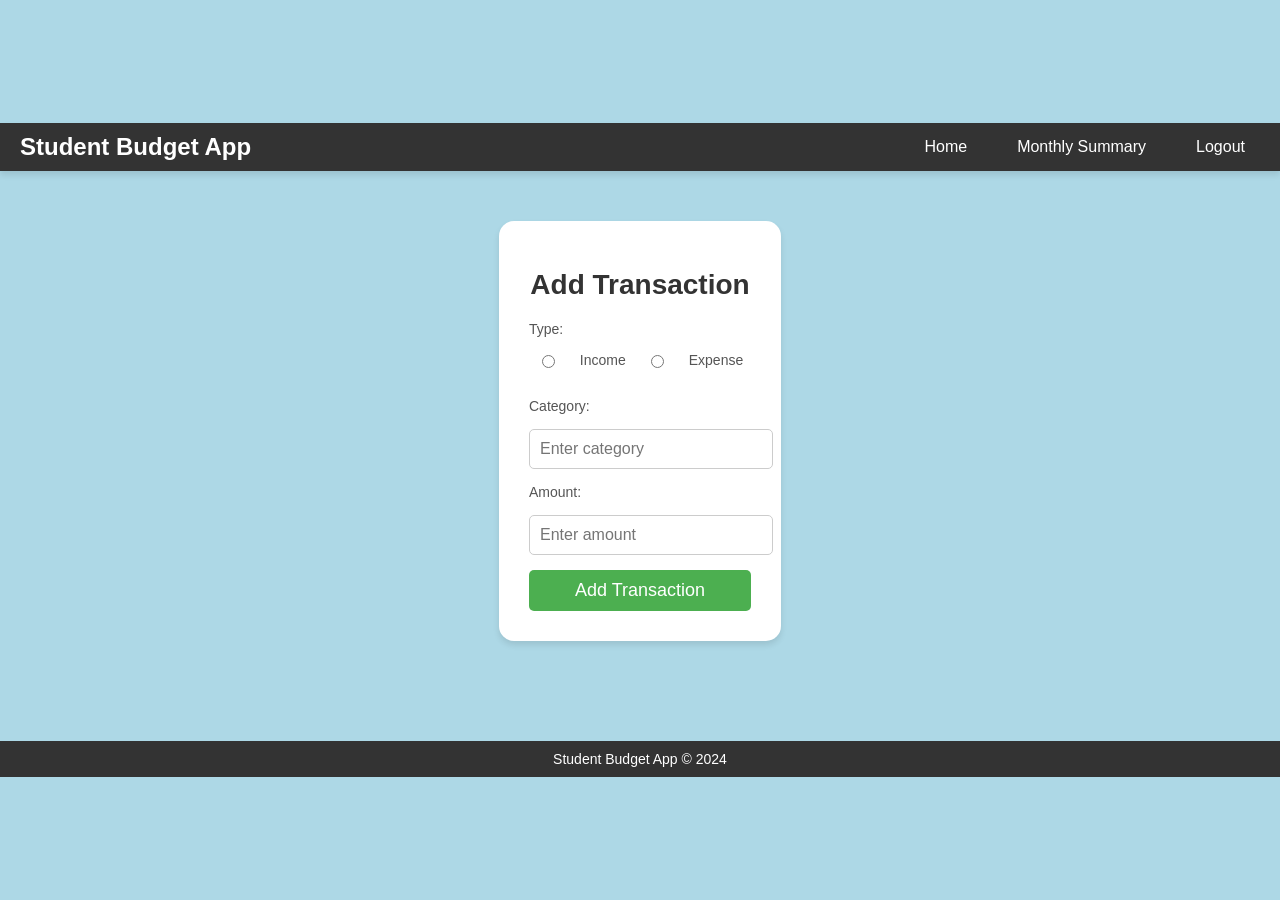
<file: templates/add_transaction.html>
<!DOCTYPE html>
<html lang="en">
<head>
    <meta charset="UTF-8">
    <meta name="viewport" content="width=device-width, initial-scale=1.0">
    <title>Add Transaction</title>
    <link rel="stylesheet" href="/MyCss/style.css">
</head>
<body>
    <header>
        <nav class="navbar">
            <div class="logo">Student Budget App</div>
            <ul class="nav-links">
                <li><a href="/">Home</a></li>
                <li><a href="/summary">Monthly Summary</a></li>

                <li><a href="/logout">Logout</a></li>
            </ul>
        </nav>
    </header>
    <main>
        <div class="form-container">
            <h1>Add Transaction</h1>
            <form method="POST" class="transaction-form">
                <label for="type">Type:</label>
                <div class="radio-group">
                    <input type="radio" id="income" name="type" value="income" required>
                    <label for="income">Income</label>
                    <input type="radio" id="expense" name="type" value="expense" required>
                    <label for="expense">Expense</label>
                </div>
                <label for="category">Category:</label>
                <input type="text" id="category" name="category" placeholder="Enter category" required>
                <label for="amount">Amount:</label>
                <input type="number" id="amount" name="amount" placeholder="Enter amount" step="0.01" required>
                <button type="submit" class="btn">Add Transaction</button>
            </form>
        </div>
    </main>
    <footer>
        <p>Student Budget App © 2024</p>
    </footer>
</body>
</html>
</file>
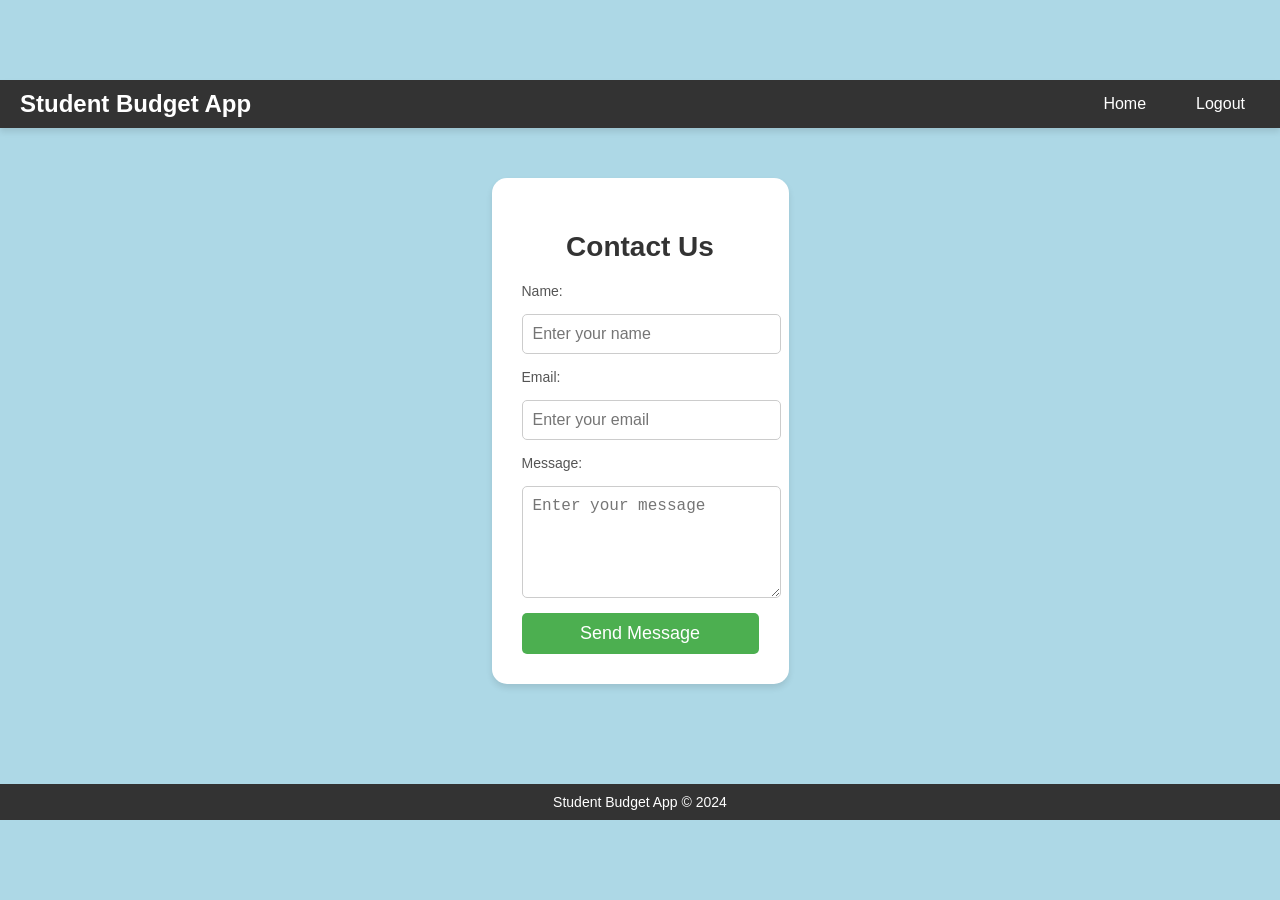
<file: templates/contact.html>
<!DOCTYPE html>
<html lang="en">
<head>
    <meta charset="UTF-8">
    <meta name="viewport" content="width=device-width, initial-scale=1.0">
    <title>Contact Us</title>
    <link rel="stylesheet" href="/MyCss/style.css">
</head>
<body>
    <header>
        <nav>
            <div class="navbar">
                <div class="logo">Student Budget App</div>
                <ul class="nav-links">
                    <li><a href="/">Home</a></li>
                    <li><a href="/logout">Logout</a></li>
                </ul>
            </div>
        </nav>
    </header>

    <main>
        <div class="form-container">
            <h2>Contact Us</h2>
            <form method="POST" action="/thank_you" class="contact-form">
                <label for="name">Name:</label>
                <input type="text" id="name" name="name" placeholder="Enter your name" required>
                <label for="email">Email:</label>
                <input type="email" id="email" name="email" placeholder="Enter your email" required>
                <label for="message">Message:</label>
                <textarea id="message" name="message" rows="5" placeholder="Enter your message" required></textarea>
                <button type="submit">Send Message</button>
            </form>
        </div>
    </main>
    <footer>
        <p>Student Budget App © 2024</p>
    </footer>
</body>
</html>
</file>
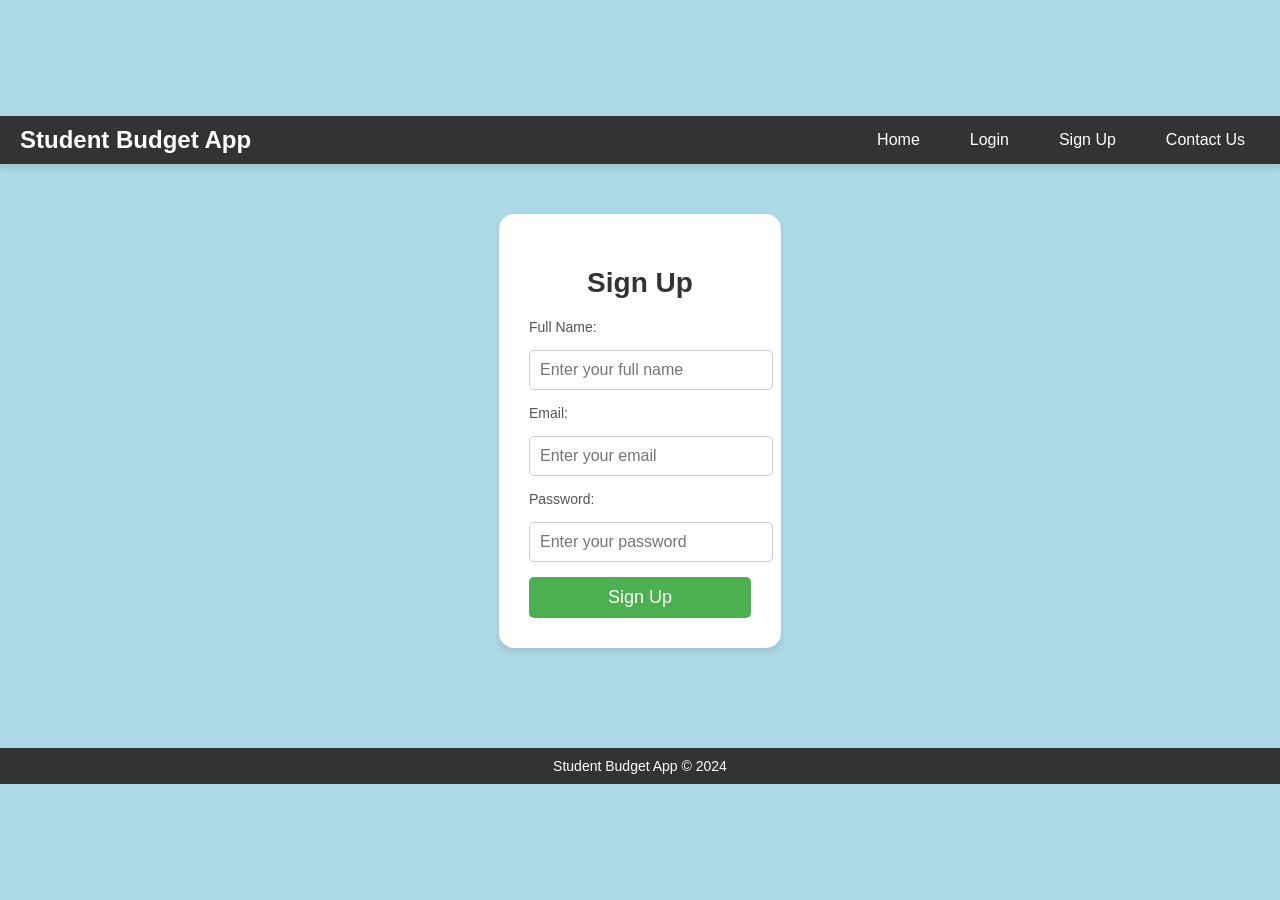
<file: templates/signup.html>
<!DOCTYPE html>
<html lang="en">

<head>
    <meta charset="UTF-8">
    <meta name="viewport" content="width=device-width, initial-scale=1.0">
    <title>Sign Up</title>
    <link rel="stylesheet" href="/MyCss/style.css">
</head>
<body>
    <header>
    <nav class="navbar">
        <div class="logo">Student Budget App</div>
        <ul class="nav-links">
            <li><a href="/">Home</a></li>
            <li><a href="/login">Login</a></li>
            <li><a href="/signup">Sign Up</a></li>
            <li><a href="/contact">Contact Us</a></li>
        </ul>
    </nav>
</header>

    <main>
        <div class="signup-container">
            <h2>Sign Up</h2>
            <form method="POST" action="/signup" class="signup-form">
                <label for="fullname">Full Name:</label>
                <input type="text" id="fullname" name="fullname" placeholder="Enter your full name" required>

                <label for="email">Email:</label>
                <input type="email" id="email" name="email" placeholder="Enter your email" required>

                <label for="password">Password:</label>
                <input type="password" id="password" name="password" placeholder="Enter your password" required>

                <button type="submit" class="btn">Sign Up</button>
            </form>
        </div>
    </main>
    <footer>
        <p>Student Budget App © 2024</p>
    </footer>
    <script src="/MYJS/script.js"></script>
</body>
</html>
</file>
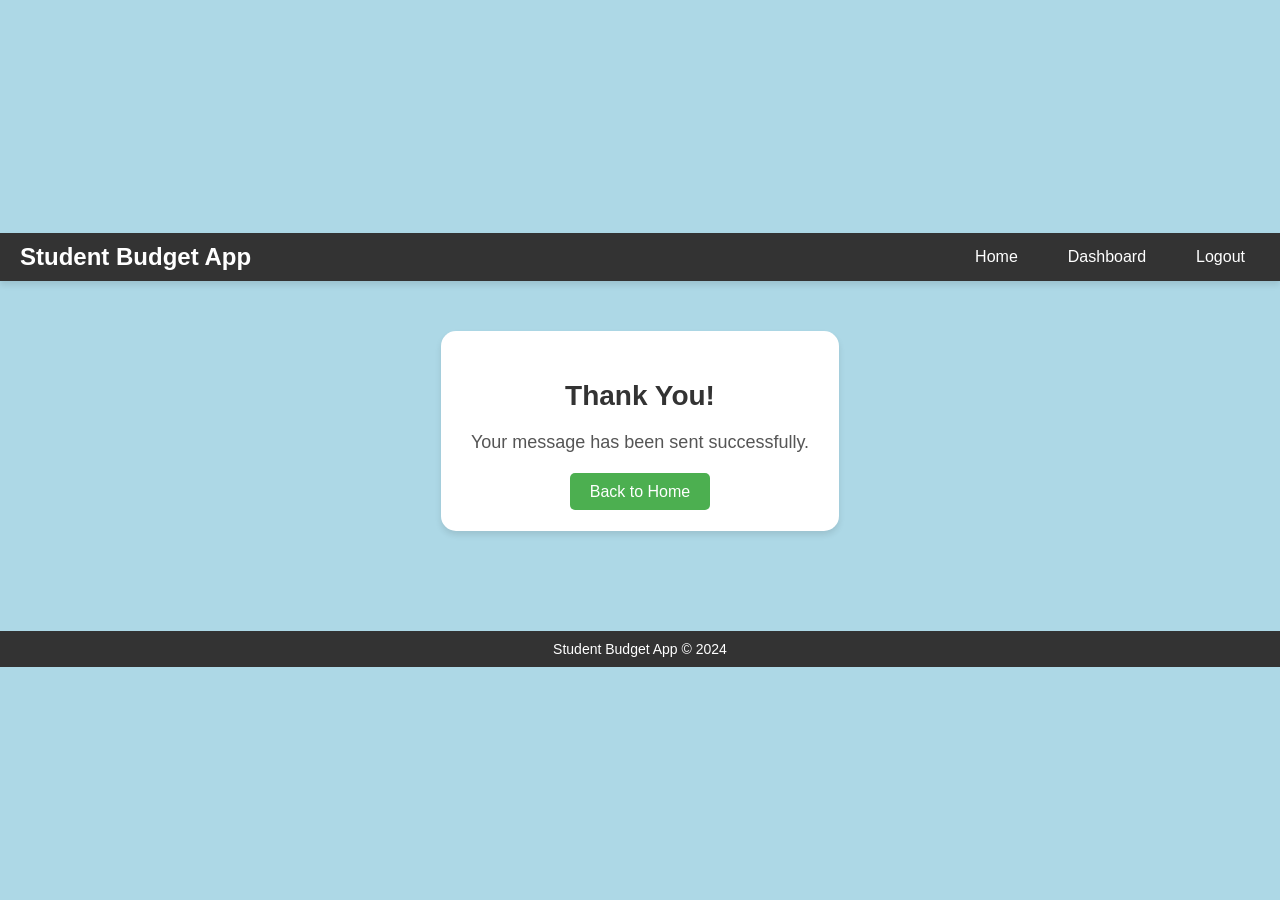
<file: templates/thank_you.html>
<!DOCTYPE html>
<html lang="en">
<head>
    <meta charset="UTF-8">
    <meta name="viewport" content="width=device-width, initial-scale=1.0">
    <title>Thank You</title>
    <link rel="stylesheet" href="/MyCss/style.css">
</head>
<body>
    <header>
        <nav>
            <div class="navbar">
                <div class="logo">Student Budget App</div>
                <ul class="nav-links">
                    <li><a href="/">Home</a></li>
                    <li><a href="/dashboard">Dashboard</a></li>
                    <li><a href="/logout">Logout</a></li>
                </ul>
            </div>
        </nav>
    </header>
    <main>
        <div class="thank-you-container">
            <h1>Thank You!</h1>
            <p>Your message has been sent successfully.</p>
            <a href="/" class="button">Back to Home</a>
        </div>
    </main>
    <footer>
        <p>Student Budget App © 2024</p>
    </footer>
</body>
</html>
</file>
<file: MyCss/style.css>
/* עיצוב כללי */
body {
    font-family: 'Poppins', sans-serif;
    margin: 0;
    padding: 0;
    background-color: #ADD8E6;
    color: #333;
    display: flex;
    flex-direction: column;
    align-items: center;
    justify-content: center;
    min-height: 100vh;
}
/* עיצוב תפריט עליון */
header {
    background-color: #333;
    color: white;
    padding: 10px 0;
    position: sticky;
    top: 0;
    width: 100%;
    z-index: 1000;
    box-shadow: 0 4px 6px rgba(0, 0, 0, 0.1);
}

.navbar {
    display: flex;
    justify-content: space-between; /* מרחיק את הקישורים מצד ימין */
    align-items: center;
    padding: 0 20px;
}

.navbar .logo {
    font-size: 24px;
    font-weight: bold;
}

.nav-links {
    list-style: none;
    display: flex;
    gap: 20px;
    margin: 0;
    padding: 0;
}

.nav-links li {
    display: inline;
}

.nav-links a {
    text-decoration: none;
    color: white;
    padding: 10px 15px;
    border-radius: 5px;
    transition: background-color 0.3s;
}

.nav-links a:hover {
    background-color: #4CAF50;
}


/* עיצוב מסך Login */
.login-container {
    background-color: white;
    padding: 30px;
    border-radius: 15px;
    box-shadow: 0 4px 6px rgba(0, 0, 0, 0.1);
    max-width: 400px;
    margin: 50px auto;
    text-align: center;
}

.login-container h2 {
    font-size: 28px;
    margin-bottom: 20px;
    color: #333;
}

.login-form {
    display: flex;
    flex-direction: column;
    gap: 15px;
}

.login-form label {
    text-align: left;
    font-size: 14px;
    color: #555;
}

.login-form input {
    padding: 10px;
    border: 1px solid #ccc;
    border-radius: 5px;
    font-size: 16px;
    width: 100%;
}

.login-form input:focus {
    border-color: #4CAF50;
    outline: none;
}

.login-form button {
    background-color: #4CAF50;
    color: white;
    padding: 10px;
    font-size: 18px;
    border: none;
    border-radius: 5px;
    cursor: pointer;
    transition: all 0.3s ease-in-out;
}

.login-form button:hover {
    background-color: #45a049;
    transform: scale(1.05);
}

/* עיצוב מסך Sign Up */
.signup-container {
    background-color: white;
    padding: 30px;
    border-radius: 15px;
    box-shadow: 0 4px 6px rgba(0, 0, 0, 0.1
);
    max-width: 400px;
    margin: 50px auto;
    text-align: center;
}

.signup-container h2 {
    font-size: 28px;
    margin-bottom: 20px;
    color: #333;
}

.signup-form {
    display: flex;
    flex-direction: column;
    gap: 15px;
}

.signup-form label {
    text-align: left;
    font-size: 14px;
    color: #555;
}

.signup-form input {
    padding: 10px;
    border: 1px solid #ccc;
    border-radius: 5px;
    font-size: 16px;
    width: 100%;
}

.signup-form input:focus {
    border-color: #4CAF50;
    outline: none;
}

.signup-form button {
    background-color: #4CAF50;
    color: white;
    padding: 10px;
    font-size: 18px;
    border: none;
    border-radius: 5px;
    cursor: pointer;
    transition: all 0.3s ease-in-out;
}

.signup-form button:hover {
    background-color: #45a049;
    transform: scale(1.05);
}

/* תוכן מרכזי */
.hero {
    text-align: center;
    padding: 50px 20px;
}

.hero-content h1 {
    font-size: 48px;
    margin-bottom: 20px;
    color: #333;
}

.hero-content p {
    font-size: 20px;
    margin-bottom: 30px;
    color: #555;
}

.btn {
    background-color: #4CAF50;
    color: white;
    padding: 15px 30px;
    font-size: 18px;
    border: none;
    border-radius: 5px;
    cursor: pointer;
    text-decoration: none;
    transition: all 0.3s ease-in-out;
}

.btn:hover {
    background-color: #45a049;
    transform: scale(1.05);
}

/* פוטר */
footer {
    background-color: #333;
    color: white;
    text-align: center;
    padding: 10px 20px;
    position: relative;
    bottom: 0;
    width: 100%;
    margin-top: 50px;
}

footer p {
    margin: 0;
    font-size: 14px;
}


/* עיצוב מסך Contact Us */
.form-container {
    background-color: white;
    padding: 30px;
    border-radius: 15px;
    box-shadow: 0 4px 6px rgba(0, 0, 0, 0.1);
    max-width: 400px;
    margin: 50px auto;
    text-align: center;
}

.form-container h2 {
    font-size: 28px;
    margin-bottom: 20px;
    color: #333;
}

.contact-form {
    display: flex;
    flex-direction: column;
    gap: 15px;
}

.contact-form label {
    text-align: left;
    font-size: 14px;
    color: #555;
}

.contact-form input,
.contact-form textarea {
    padding: 10px;
    border: 1px solid #ccc;
    border-radius: 5px;
    font-size: 16px;
    width: 100%;
}

.contact-form input:focus,
.contact-form textarea:focus {
    border-color: #4CAF50;
    outline: none;
}

.contact-form button {
    background-color: #4CAF50;
    color: white;
    padding: 10px;
    font-size: 18px;
    border: none;
    border-radius: 5px;
    cursor: pointer;
    transition: all 0.3s ease-in-out;
}

.contact-form button:hover {
    background-color: #45a049;
    transform: scale(1.05);
}


/* עיצוב מסך Dashboard */
.dashboard-container {
    background-color: white;
    padding: 30px;
    border-radius: 15px;
    box-shadow: 0 4px 6px rgba(0, 0, 0, 0.1);
    max-width: 800px;
    margin: 50px auto;
    text-align: center;
}

.dashboard-container h1 {
    font-size: 32px;
    margin-bottom: 20px;
    color: #333;
}

.dashboard-container p {
    font-size: 18px;
    color: #555;
    margin-bottom: 30px;
}

/* עיצוב טבלה */
.dashboard-table {
    width: 100%;
    border-collapse: collapse;
    margin-bottom: 20px;
}

.dashboard-table th,
.dashboard-table td {
    border: 1px solid #ddd;
    padding: 10px;
    text-align: center;
}

.dashboard-table th {
    background-color: #4CAF50;
    color: white;
    font-size: 16px;
}

.dashboard-table tr:nth-child(even) {
    background-color: #f9f9f9;
}

.dashboard-table tr:hover {
    background-color: #f1f1f1;
}

/* עיצוב כפתורים בטבלה */
.dashboard-table .button {
    padding: 5px 10px;
    border-radius: 5px;
    font-size: 14px;
    text-decoration: none;
    display: inline-block;
    cursor: pointer;
    transition: background-color 0.3s;
}

.dashboard-table .button.edit {
    background-color: #4CAF50;
    color: white;
    border: none;
}

.dashboard-table .button.edit:hover {
    background-color: #45a049;
}

.dashboard-table .button.delete {
    background-color: #f44336;
    color: white;
    border: none;
}

.dashboard-table .button.delete:hover {
    background-color: #e53935;
}

/* כפתור צפייה */
.view-transactions-btn {
    background-color: #4CAF50;
    color: white;
    padding: 10px 20px;
    border: none;
    border-radius: 5px;
    font-size: 16px;
    text-decoration: none;
    cursor: pointer;
    transition: all 0.3s ease-in-out;
    margin-top: 20px;
    display: inline-block;
}

.view-transactions-btn:hover {
    background-color: #45a049;
    transform: scale(1.05);
}
/* עיצוב קונטיינר של כל העסקאות */
.transactions-container {
    background-color: white;
    padding: 30px;
    border-radius: 15px;
    box-shadow: 0 4px 6px rgba(0, 0, 0, 0.1);
    max-width: 800px;
    margin: 50px auto;
    text-align: center;
}

/* עיצוב כותרת */
.transactions-container h1 {
    font-size: 28px;
    margin-bottom: 20px;
    color: #333;
}

/* עיצוב הטבלה */
.transactions-table {
    width: 100%;
    border-collapse: collapse;
    margin-bottom: 20px;
}

.transactions-table th,
.transactions-table td {
    border: 1px solid #ddd;
    padding: 10px;
    text-align: center;
}

.transactions-table th {
    background-color: #4CAF50;
    color: white;
    font-weight: bold;
}

.transactions-table tr:nth-child(even) {
    background-color: #f2f2f2;
}

.transactions-table tr:hover {
    background-color: #ddd;
}

/* עיצוב שורות הכנסה והוצאה */
.transactions-table .income td {
    color: #4CAF50; /* ירוק להכנסות */
    font-weight: bold;
}

.transactions-table .expense td {
    color: #e74c3c; /* אדום להוצאות */
    font-weight: bold;
}

/* עיצוב כפתורי פעולות */
.button {
    text-decoration: none;
    padding: 8px 15px;
    font-size: 14px;
    border-radius: 5px;
    border: none;
    cursor: pointer;
    transition: background-color 0.3s ease-in-out;
}

.button.edit {
    background-color: #3498db;
    color: white;
}

.button.edit:hover {
    background-color: #2980b9;
}

.button.delete {
    background-color: #e74c3c;
    color: white;
}

.button.delete:hover {
    background-color: #c0392b;
}

/* עיצוב כפתור חזרה לדשבורד */
.view-transactions-btn {
    background-color: #4CAF50;
    color: white;
    padding: 10px 20px;
    font-size: 16px;
    border: none;
    border-radius: 5px;
    text-decoration: none;
    cursor: pointer;
    display: inline-block;
    transition: all 0.3s ease-in-out;
}

.view-transactions-btn:hover {
    background-color: #45a049;
    transform: scale(1.05);
}

/* עיצוב טופס Edit Transaction */
.edit-form {
    display: flex;
    flex-direction: column;
    gap: 15px;
}

.edit-form label {
    font-size: 16px;
    color: #555;
    margin-bottom: 5px;
}

.edit-form input,
.edit-form select {
    padding: 10px;
    border: 1px solid #ccc;
    border-radius: 5px;
    font-size: 16px;
    width: 100%;
}

.edit-form input:focus,
.edit-form select:focus {
    border-color: #4CAF50;
    outline: none;
}

.edit-form button {
    background-color: #4CAF50;
    color: white;
    padding: 10px 20px;
    font-size: 18px;
    border: none;
    border-radius: 5px;
    cursor: pointer;
    transition: all 0.3s ease-in-out;
}

.edit-form button:hover {
    background-color: #45a049;
    transform: scale(1.05);
}


/* עיצוב יתרה חיובית ושלילית */
.positive-balance {
    color: green;
    font-weight: bold;
}

.negative-balance {
    color: red;
    font-weight: bold;
}

/* עיצוב תיבת הסיכום */
.summary-container {
    background-color: white;
    padding: 30px;
    border-radius: 15px;
    box-shadow: 0 4px 6px rgba(0, 0, 0, 0.1);
    max-width: 400px;
    margin: 50px auto;
    text-align: center;
}
/* עיצוב תיבת הוספת העסקה */
.form-container {
    background-color: white;
    padding: 30px;
    border-radius: 15px;
    box-shadow: 0 4px 6px rgba(0, 0, 0, 0.1);
    max-width: 400px;
    margin: 50px auto;
    text-align: center;
}

.form-container h1 {
    font-size: 28px;
    margin-bottom: 20px;
    color: #333;
}

.transaction-form {
    display: flex;
    flex-direction: column;
    gap: 15px;
}

.transaction-form label {
    text-align: left;
    font-size: 14px;
    color: #555;
}

.transaction-form input[type="text"],
.transaction-form input[type="number"] {
    padding: 10px;
    border: 1px solid #ccc;
    border-radius: 5px;
    font-size: 16px;
    width: 100%;
}

.transaction-form input[type="radio"] {
    margin-right: 5px;
}

.radio-group {
    display: flex;
    justify-content: center;
    gap: 20px;
    margin-bottom: 15px;
}

.transaction-form button {
    background-color: #4CAF50;
    color: white;
    padding: 10px;
    font-size: 18px;
    border: none;
    border-radius: 5px;
    cursor: pointer;
    transition: all 0.3s ease-in-out;
}

.transaction-form button:hover {
    background-color: #45a049;
    transform: scale(1.05);
}
/* עיצוב עמוד תודה */
.thank-you-container {
    background-color: white;
    padding: 30px;
    border-radius: 15px;
    box-shadow: 0 4px 6px rgba(0, 0, 0, 0.1);
    text-align: center;
    max-width: 400px;
    margin: 50px auto;
}

.thank-you-container h1 {
    font-size: 28px;
    color: #333;
    margin-bottom: 20px;
}

.thank-you-container p {
    font-size: 18px;
    color: #555;
    margin-bottom: 30px;
}

.thank-you-container .button {
    background-color: #4CAF50;
    color: white;
    padding: 10px 20px;
    border: none;
    border-radius: 5px;
    text-decoration: none;
    font-size: 16px;
    cursor: pointer;
    transition: all 0.3s ease-in-out;
}

.thank-you-container .button:hover {
    background-color: #45a049;
    transform: scale(1.05);
}
</file>
